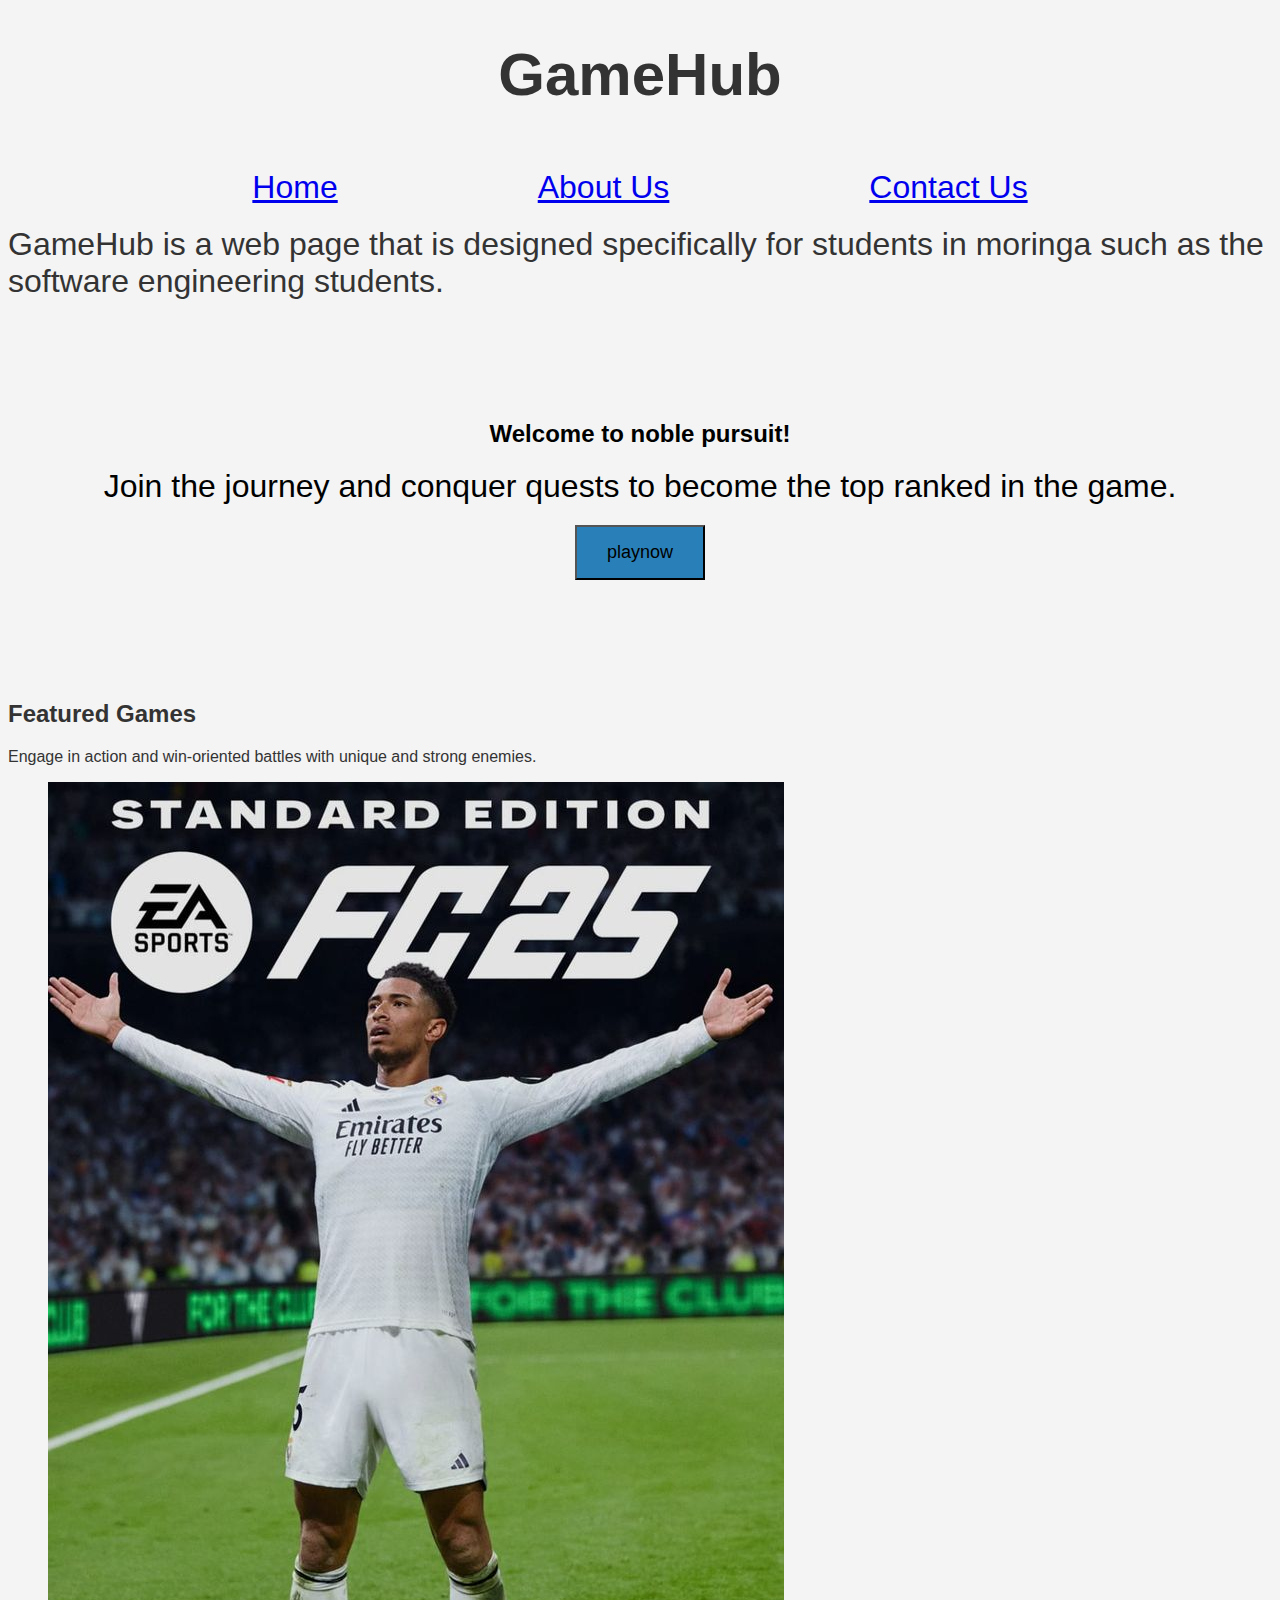
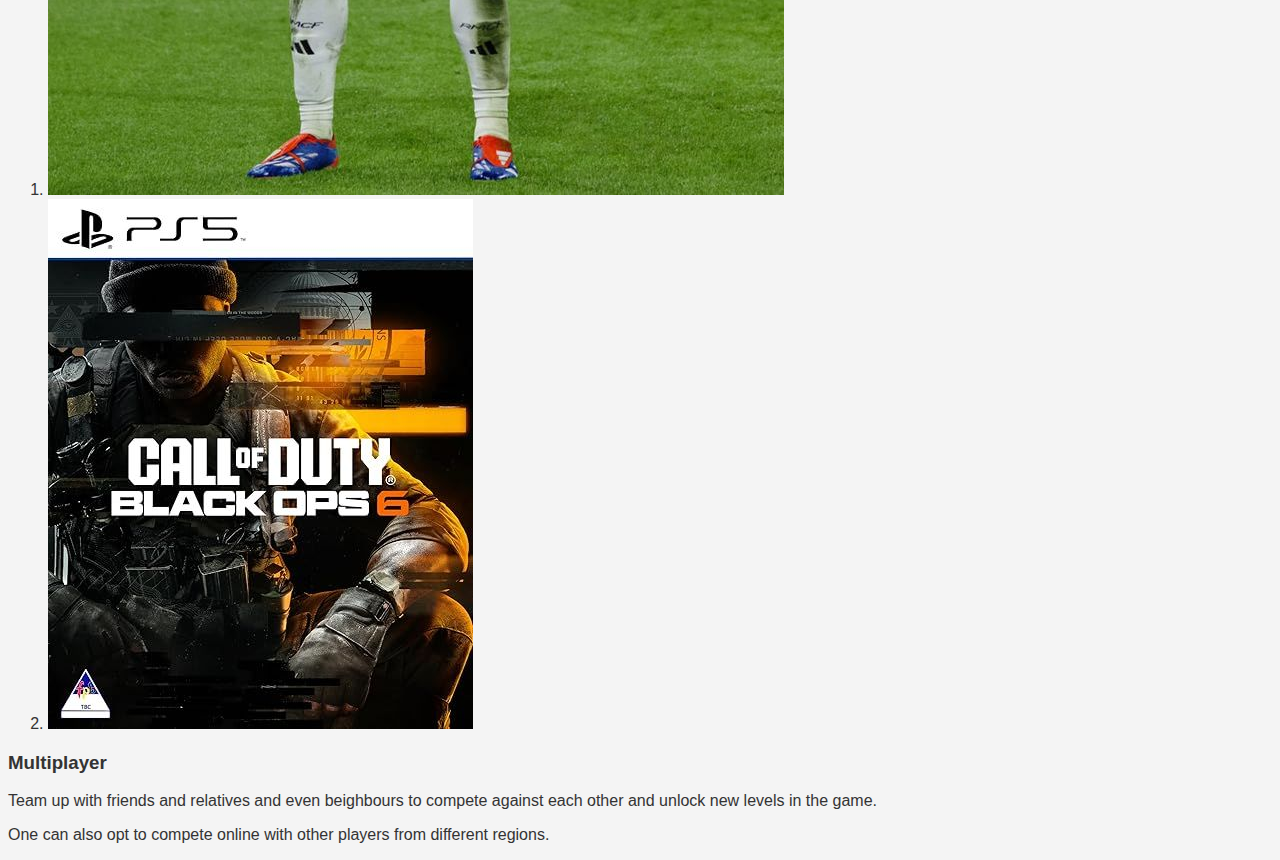
<file: index.html>
<!DOCTYPE html>
<html lang="en">
<head>
    <meta charset="UTF-8">
    <meta name="viewport" content="width=device-width, initial-scale=1.0">
    <link rel="stylesheet" href="./styles/styles.css">
    <title>GameHub</title>
</head>
<body>
    <header>
        <h1><b>GameHub</b></h1>
        <nav>
            <ul class='nav-items'>
                <li>
                    <a href="index.html">Home</a>
                </li>
                <li>
                    <a href="about.html">About Us</a>
                </li>
                <li>
                    <a href="contact.html">Contact Us</a>
                </li>
            </ul>
    </header>
    <head>
        <body>
            <section class='introduction'>
                <p>GameHub is a web page that is designed specifically for students in moringa such as the software engineering students.<br>
            <div class='conqeror'>
                <h2>Welcome to noble pursuit! </h2>
                <p>Join the journey and conquer quests to become the top ranked in the game.</p>
                <button id='playbutton'>playnow</button>
            </div>
            </section>

            <section id='games'>
                <h2>Featured Games</h2>
                <p>Engage in action and win-oriented battles with unique and strong enemies.</p>
                <div class='featured'>
                <ol>
                
                    <li>
                        <img class='first' src="./images/EA SPORTS FC 25 - PlayStation 5.jpg" alt="fifa">
                    </li>
                    <li>
                        <img class='second' src="./images/Call of Duty_ Black Ops 6.jpg" alt="cod">                        
                    </li>
                </ol>
             </p>
                </div>

                <div class='highlight'>
                    <h3>Multiplayer</h3>
                    <p>Team up with friends and relatives and even beighbours to compete against each other and unlock new levels in the game.</p>
                    <p>One can also opt to compete online with other players from different regions.</p>
                </div>
            </section>
        </body>
    </head>
     <script src="./scripts/scripts.js"></script>
</body>
</html>
</file>
<file: styles/styles.css>
.nav-items {
  display: flex;
  flex-direction: row;
  gap: 200px;
  margin: 0%;
  justify-content: center;
  font-size: xx-large;
  list-style: none;
  padding: 20px;
}
body{
  background-color: #f4f4f4;
  font-family: 'Arial', sans-serif;
  color: #333;
}
header {

}
.introduction p {
  font-family: Arial, Helvetica, sans-serif;
  font-size: xx-large;
  margin:0;
  gap:0px;
}
h1 {
  text-align: center;
  font-size: 60px;
}

.conqeror {
  color:black;
  text-align:center;
  padding: 100px 0;

}

.conqeror button {
  background-color: #2980b9;
  padding: 15px 30px;
  font-size: 18px;
  cursor: pointer;
  margin-top: 20px;
}

.conqeror button:hover {
  background-color: #2980b9;
}
</file>
